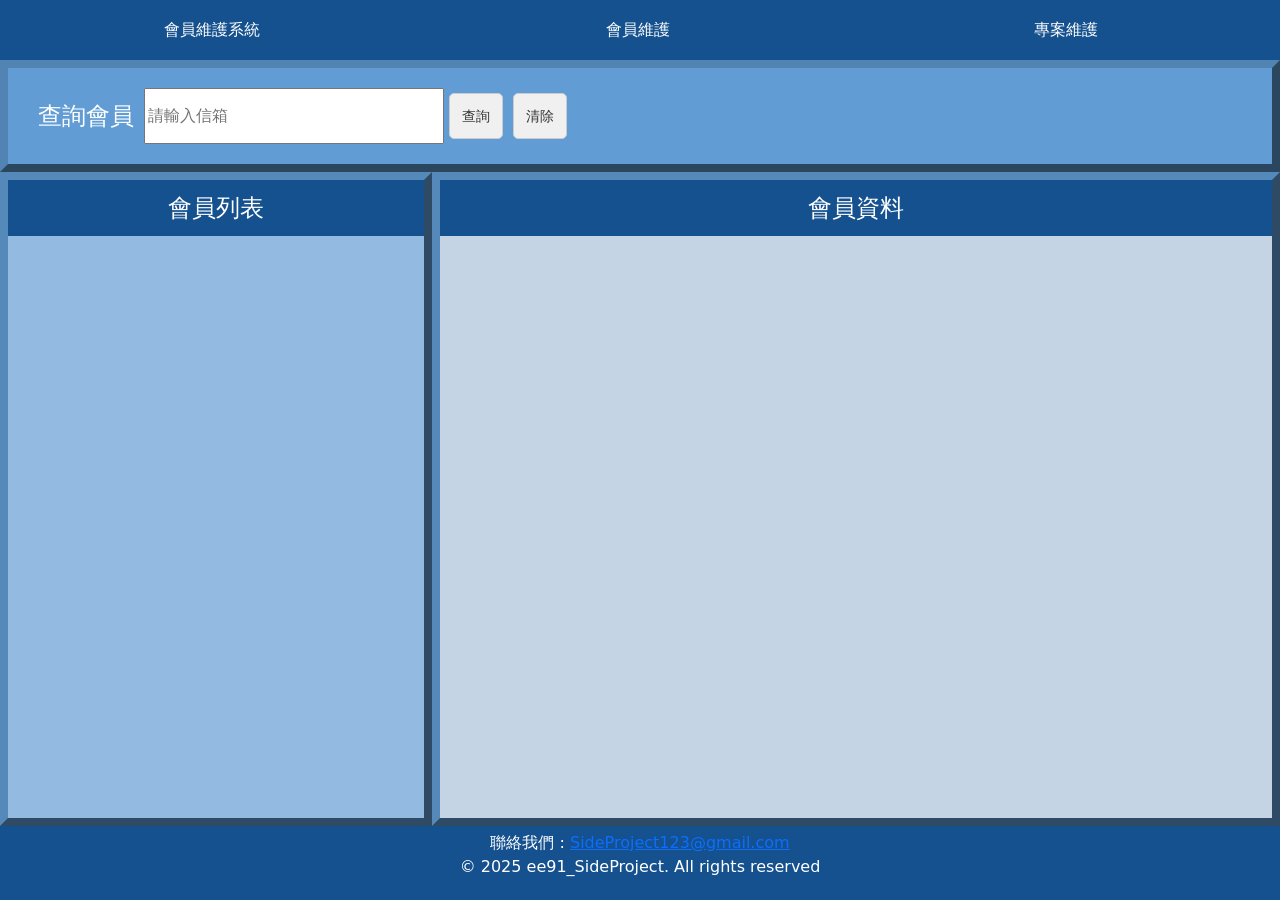
<file: member_manager/member_manager.html>
<!DOCTYPE html>
<html lang="zh">
<head>
    <meta charset="UTF-8">
    <meta name="viewport" content="width=device-width, initial-scale=1.0">
    <title>會員維護系統 | 管理員登入頁面</title>
    <link rel="stylesheet" type="text/css" href="./member_manager.css">
    <link href="https://cdn.jsdelivr.net/npm/bootstrap@5.3.3/dist/css/bootstrap.min.css" rel="stylesheet"
        integrity="sha384-QWTKZyjpPEjISv5WaRU9OFeRpok6YctnYmDr5pNlyT2bRjXh0JMhjY6hW+ALEwIH" crossorigin="anonymous">
    <script src="https://cdn.jsdelivr.net/npm/bootstrap@5.3.3/dist/js/bootstrap.bundle.min.js"
        integrity="sha384-YvpcrYf0tY3lHB60NNkmXc5s9fDVZLESaAA55NDzOxhy9GkcIdslK1eN7N6jIeHz"
        crossorigin="anonymous"></script>
    <!-- <script src="./member_manager.js"></script> -->
</head>
<body>
    <nav class="navBar">
        <ul>
            <li><p>會員維護系統</p></li>
            <li><a href="./member_manager.html">會員維護</a></li>
            <li><a href="../order_manager/order_manager.html">專案維護</a></li>
        </ul>
    </nav>
    <div class="mainBody">
        <div class="up">
            <div class="title">查詢會員</div>
            <input id="memberEmail" type="text" placeholder="請輸入信箱" autocomplete="on" />
            <button class="listButton" id="searchButton" onclick="searchMember()">查詢</button>
            <button class="listButton" id="clearButton" onclick="clearInputs()">清除</button>
        </div>
        <div class="down">
            <div id="memberListSide">
                <div class="title">會員列表</div>
                    <div class="memberList" id="memberList"></div>
            </div>
            <div id="detailContentSide">
                <div class="title">會員資料</div>
                <div class="detail" id="detailContent"></div>
            </div>
        </div>
    </div>
    <footer class="footer">
        <span>聯絡我們 :</span>
		<a href="SideProject123@gmail.com">SideProject123@gmail.com</a>
		<p>&copy; 2025 ee91_SideProject. All rights reserved</p>
    </footer>
    <dialog>
        <div>
            <svg id="i-alert" xmlns="http://www.w3.org/2000/svg" width="32" height="32" fill="currentColor" class="bi bi-exclamation-circle" viewBox="0 0 16 16">
                <path d="M8 15A7 7 0 1 1 8 1a7 7 0 0 1 0 14m0 1A8 8 0 1 0 8 0a8 8 0 0 0 0 16"/>
                <path d="M7.002 11a1 1 0 1 1 2 0 1 1 0 0 1-2 0M7.1 4.995a.905.905 0 1 1 1.8 0l-.35 3.507a.552.552 0 0 1-1.1 0z"/>
            </svg>
        </div>
        <div>
            <h3>確定要刪除此會員嗎？</h3>
            <h4>注意：刪除無法復原！</h4>
        </div>
        <form method="dialog">
            <footer>
                <button class="listButton confirm">確定</button>
                <button class="listButton" onclick="closeDialog()">取消</button>
            </footer>
        </form>
    </dialog>
    <script src="./member_manager.js"></script>
</body>
</html>
</file>
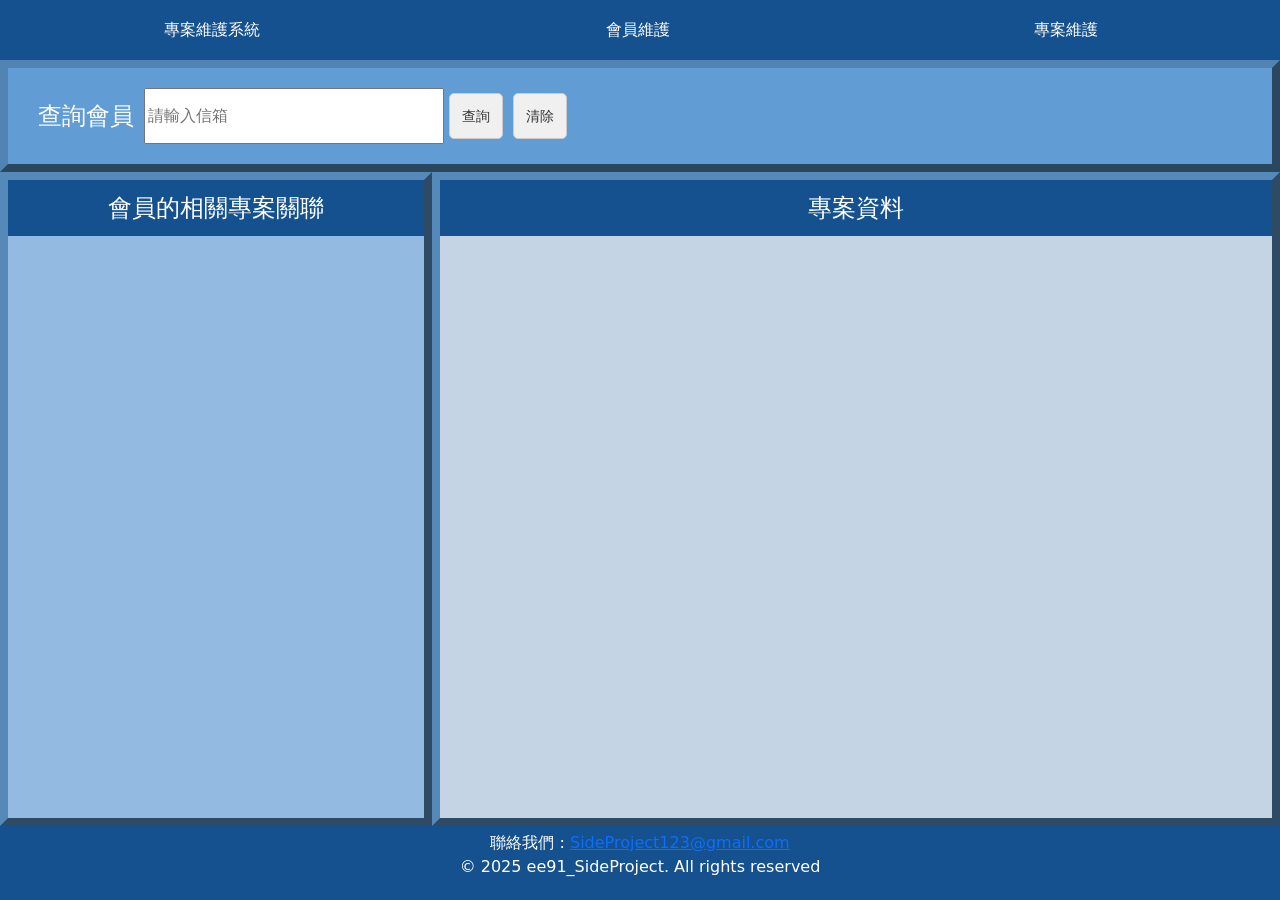
<file: order_manager/order_manager.html>
<!DOCTYPE html>
<html lang="zh">
<head>
    <meta charset="UTF-8">
    <meta name="viewport" content="width=device-width, initial-scale=1.0">
    <title>專案維護系統 | 管理員登入頁面</title>
    <link rel="stylesheet" type="text/css" href="./order_manager.css">
    <link href="https://cdn.jsdelivr.net/npm/bootstrap@5.3.3/dist/css/bootstrap.min.css" rel="stylesheet"
        integrity="sha384-QWTKZyjpPEjISv5WaRU9OFeRpok6YctnYmDr5pNlyT2bRjXh0JMhjY6hW+ALEwIH" crossorigin="anonymous">
    <script src="https://cdn.jsdelivr.net/npm/bootstrap@5.3.3/dist/js/bootstrap.bundle.min.js"
        integrity="sha384-YvpcrYf0tY3lHB60NNkmXc5s9fDVZLESaAA55NDzOxhy9GkcIdslK1eN7N6jIeHz"
        crossorigin="anonymous"></script>
    <!-- <script src="./order_manager.js"></script> -->
</head>
<body>
    <nav class="navBar">
        <ul>
            <li><p>專案維護系統</p></li>
            <li><a href="../member_manager/member_manager.html">會員維護</a></li>
            <li><a href="./order_manager.html">專案維護</a></li>
        </ul>
    </nav>
    <div class="mainBody">
        <div class="up">
            <div class="title">查詢會員</div>
            <input id="memberEmail" type="text" placeholder="請輸入信箱" autocomplete="on" />
            <button class="listButton" id="searchButton" onclick="searchMember()">查詢</button>
            <button class="listButton" id="clearButton" onclick="clearInputs()">清除</button>
        </div>
        <div class="down">
            <div id="orderListSide">
            <div class="title">會員的相關專案關聯</div>
                <div class="orderList" id="orderList"></div>
            </div>
            <div id="detailContentSide">
                <div class="title">專案資料</div>
                <div class="detail" id="detailContent"></div>
            </div>
        </div>
    </div>
    <footer class="footer">
        <span>聯絡我們 :</span>
		<a href="SideProject123@gmail.com">SideProject123@gmail.com</a>
		<p>&copy; 2025 ee91_SideProject. All rights reserved</p>
    </footer>
    <dialog>
        <div>
            <svg id="i-alert" xmlns="http://www.w3.org/2000/svg" width="32" height="32" fill="currentColor" class="bi bi-exclamation-circle" viewBox="0 0 16 16">
                <path d="M8 15A7 7 0 1 1 8 1a7 7 0 0 1 0 14m0 1A8 8 0 1 0 8 0a8 8 0 0 0 0 16"/>
                <path d="M7.002 11a1 1 0 1 1 2 0 1 1 0 0 1-2 0M7.1 4.995a.905.905 0 1 1 1.8 0l-.35 3.507a.552.552 0 0 1-1.1 0z"/>
            </svg>
        </div>
        <div>
            <h3>確定要刪除關聯嗎？</h3>
            <h4>注意：刪除無法復原，若為專案擁有者，專案也會刪除！</h4>
        </div>
        <form method="dialog">
            <footer>
                <button class="listButton confirm">確定</button>
                <button class="listButton" onclick="closeDialog()">取消</button>
            </footer>
        </form>
    </dialog>
    <script src="./order_manager.js"></script>
</body>
</html>
</file>
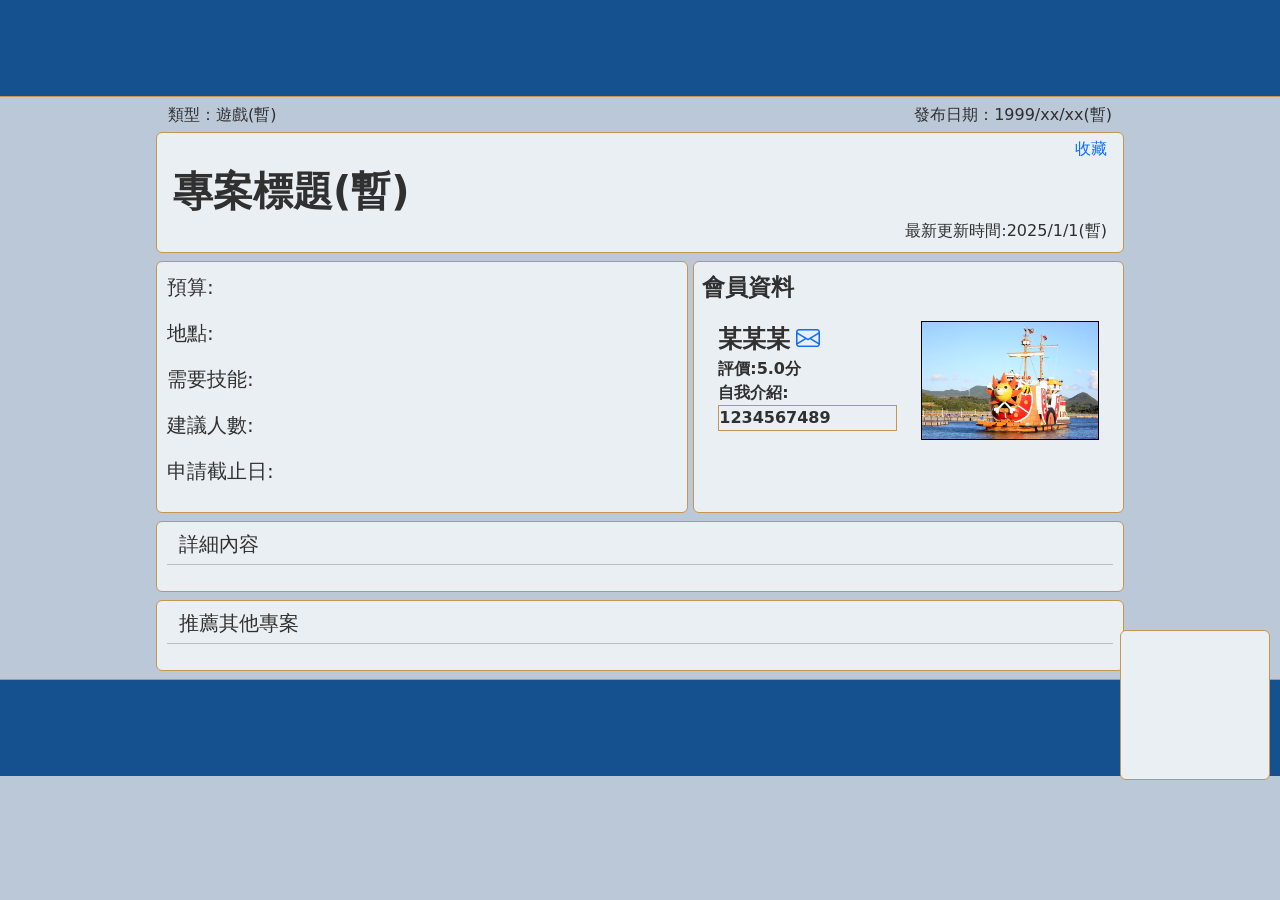
<file: 大專/order_main/order_main.html>
<!DOCTYPE html>
<html lang="en">

<head>
    <meta charset="UTF-8">
    <meta name="viewport" content="width=device-width, initial-scale=1">
    <title>訂單頁面</title>
    <link href="https://cdn.jsdelivr.net/npm/bootstrap@5.3.3/dist/css/bootstrap.min.css" rel="stylesheet">
    <link rel="stylesheet" href="https://cdn.jsdelivr.net/npm/bootstrap-icons@1.11.3/font/bootstrap-icons.min.css">    <link rel="stylesheet" href="./main.css">
    <script src="../JQuery/jquery-3.7.1.js"></script>
    <script src="./main.js"></script>
</head>

<body>
    <header><br><br><br><br></header>
    <div class="container w-75 p-2">
        <div id="buttonArea" class="rounded-2">
            <p id="applyPeople"></p>
            <button id="apply" class="btn btn-outline-primary">申請</button>
            <button id="edit" class="btn btn-outline-primary">編輯</button>
        </div>
        <div class="d-flex">
            <h6 class="d-inline">類型：<h6 id="category">遊戲(暫)</h6>
            </h6>
            <h6 class="d-inline ms-auto">發布日期：<h6 id="release">1999/xx/xx(暫)</h6>
            </h6>
        </div>
        <div id="title" class="p-1 rounded-2 mb-2 row">
            <div class="col">
                <div class="text-end">
                    <a href="" id="collect">收藏</a>
                </div>
                <div id="projectTitle" class="me-auto d-flex align-items-center fw-bold fs-1">
                    專案標題(暫)
                </div>
                <div class="text-end">
                    <h6 id="updateDate">最新更新時間:2025/1/1(暫)</h6>
                </div>
            </div>
        </div>
        <div class="row mb-2">
            <div id="info" class="rounded-2">
                <p id="budget">預算:</p>
                <p id="area">地點:</p>
                <p id="skill">需要技能:</p>
                <p id="head">建議人數:</p>
                <p id="deadline">申請截止日:</p>
            </div>
            <div id="member" class="p-2 rounded-2 ms-auto">
                    <m>會員資料</m>
                <div class="row p-3">
                    <div class="col-6">
                        <a id="memberName" href="">某某某</a>
                        <a id="mail" href="" class="bi bi-envelope"></a>
                        <div id="rank">評價:5.0分</div>
                        <div>自我介紹:</div>
                        <div id="introduce">1234567489</div>
                    </div>
                    <div class="col-6">
                        <div id="imgBorder" class="d-flex justify-content-center align-items-center">
                            <img id="img" class="img-fluid object-fit-contain" src="../sunny.jpg" alt="">
                        </div>
                    </div>
                </div>
            </div>
        </div>
        <div id="detailBox" class="mb-2 rounded-2 row">
            <h5>詳細內容</h5><hr>
            <div id="detail"></div>
        </div>
        <div id="another" class="row rounded-2">
            <h5>推薦其他專案</h5><hr></div>
    </div>
    <footer><br><br><br><br></footer>
    <script src="https://cdn.jsdelivr.net/npm/bootstrap@5.3.3/dist/js/bootstrap.bundle.min.js"></script>
</body>

</html>
</file>
<file: member_manager/member_manager.css>
* {
    -webkit-box-sizing: border-box;
    -moz-box-sizing: border-box;
    box-sizing: border-box;
}

/* width */
::-webkit-scrollbar {
    width: 10px;
    border-radius: 12px;
    background-color: #14518e;
}

/* Track */
::-webkit-scrollbar-track {
    background: #1963ad;
}

/* Handle */
::-webkit-scrollbar-thumb {
    background: #14518e;
}

/* Handle on hover */
::-webkit-scrollbar-thumb:hover {
    background: #114477;
}

html, body {
    height: 100%;
    margin: 0;
}

body {
    display: flex;
    flex-direction: column;
    padding: 0;
    font-family: monospace;
    font-size: 20px;
    background-color: #bbc8d8;
    margin: 0;
    padding: 0;
    background-size: cover;
}

nav {
    position: fixed;
    top: 0;
    width: 100%;
    z-index: 9999;
    height: 60px; /* 固定導航列高度 */
    background-color: #14518e;
    color: white;
}

nav ul {
    display: flex;
    list-style-type: none;
    padding: 0;
    margin: 0;
    justify-content: space-around;
    align-items: center;
    height: 100%; /* 將導航列的高度應用於內容 */
}

nav ul li {
    display: flex;
    align-items: center;
    justify-content: center;
    height: 100%;
}

nav ul li a {
    padding: 18px;
    text-decoration: none;
    display: block;
    color: white;
}

nav ul li a:hover {
    background-color: #1963ad;
}

nav ul li p {
    margin: 0;
    padding: 0;
    text-align: center;
}

.mainBody {
    display: flex;
    flex-direction: column;
    flex-grow: 1;
    justify-content: space-between;
    width: 100%;
    margin-top: 60px; /* 確保主內容不與導航列重疊 */
}

.up {
    width: 100%;
    background-color: #619dd4;
    text-align: left;
    display: flex;
    padding: 20px;
    box-sizing: border-box;
    border: 0.5rem outset #5184b3;
}

.down {
    width: 100%;
    height: 100%;
    background-color: #14518e;
    text-align: center;
    display: flex;
    flex-direction: row;
    box-sizing: border-box;
}

.title {
    color: white;
    font-size: x-large;
    text-align: center;
    margin: 10px;
}

#memberListSide, #detailContentSide {
    overflow-y: auto; /* 僅允許垂直滾動 */
}

#memberListSide {
    display: flex;
    flex-direction: column;
    flex: 1;
    border: 0.5rem outset #5589b9;
}

#detailContentSide {
    display: flex;
    flex-direction: column;
    flex: 2;
    border: 0.5rem outset #5589b9;
}

.memberList {
    width: 100%;
    height: 100%;
    background-color: #93bbe2;
    text-align: center;
    box-sizing: border-box;
}

/* 按鈕基礎樣式 */
.listButton {
    background-color: #f0f0f0; /* 淺灰背景 */
    border: 1px solid #ccc; /* 灰色邊框 */
    border-radius: 5px; /* 圓角 */
    color: #333; /* 文字顏色 */
    font-size: 14px; /* 文字大小 */
    padding: 8px 12px; /* 內距 */
    margin: 5px; /* 按鈕之間的間距 */
    cursor: pointer; /* 滑鼠指針 */
    transition: all 0.3s; /* 增加過渡效果 */
}

/* 按鈕 hover 效果 */
.listButton:hover {
    background-color: #007bff; /* 藍色背景 */
    color: #fff; /* 白色文字 */
    border-color: #0056b3; /* 深藍邊框 */
}

/* 按鈕按下效果 */
.listButton:active {
    background-color: #0056b3; /* 深藍背景 */
    border-color: #003f7f; /* 更深的藍邊框 */
    transform: scale(0.98); /* 輕微縮小 */
}

ul {
    list-style: none;
}

.detail {
    width: 100%;
    background-color: #c5d4e4;
    text-align: center;
}

.footer {
    bottom: 0;
    left: 0;
    background-color: #14518e;
    padding: 5px;
    text-align: center;
    color: white;
}

dialog::backdrop {
    background-color: rgba(0, 0, 0, 0.5);
}

#i-alert {
    color: red;
}

#memberEmail {
    width: 300px;
}

#deleteButton {
    left: 0;
}

.memberItem {
    display: flex;
    align-items: center;
}

.memberItem:hover {
    color: white;
    background-color: #1768b9;
}

#detailContent {
    display: flex;
    flex-direction: column;
    justify-content: space-around; /* 水平平均對齊 */
    align-items: center;          /* 垂直居中對齊 */
    height: 100%;                 /* 撐滿父容器 */
    box-sizing: border-box;
    padding: 20px;                /* 內距避免內容緊貼邊緣 */
    gap: 20px;                    /* 子項目之間的間距 */
}

.detailFooter {
    display: flex;
    justify-content: flex-end;    /* 水平向右對齊 */
    align-items: flex-end;        /* 垂直向下對齊 */
    width: 100%;                  /* 撐滿容器寬度 */
    margin-top: auto;             /* 自動推動到容器底部 */
}

#memberName, #memberAccount, #memberEmailNew, #memberBirthday, #memberTel {
    padding: 10px;
    border : solid .1px black;
    border-radius: 15px;
    background-color :  #fff;
    outline: none;
}
</file>
<file: order_manager/order_manager.css>
* {
    -webkit-box-sizing: border-box;
    -moz-box-sizing: border-box;
    box-sizing: border-box;
}

/* width */
::-webkit-scrollbar {
    width: 10px;
    border-radius: 12px;
    background-color: #14518e;
}

/* Track */
::-webkit-scrollbar-track {
    background: #1963ad;
}

/* Handle */
::-webkit-scrollbar-thumb {
    background: #14518e;
}

/* Handle on hover */
::-webkit-scrollbar-thumb:hover {
    background: #114477;
}

html, body {
    height: 100%;
    margin: 0;
}

body {
    display: flex;
    flex-direction: column;
    padding: 0;
    font-family: monospace;
    font-size: 20px;
    background-color: #bbc8d8;
    margin: 0;
    padding: 0;
    background-size: cover;
}

nav {
    position: fixed;
    top: 0;
    width: 100%;
    z-index: 9999;
    height: 60px; /* 固定導航列高度 */
    background-color: #14518e;
    color: white;
}

nav ul {
    display: flex;
    list-style-type: none;
    padding: 0;
    margin: 0;
    justify-content: space-around;
    align-items: center;
    height: 100%; /* 將導航列的高度應用於內容 */
}

nav ul li {
    display: flex;
    align-items: center;
    justify-content: center;
    height: 100%;
}

nav ul li a {
    padding: 18px;
    text-decoration: none;
    display: block;
    color: white;
}

nav ul li a:hover {
    background-color: #1963ad;
}

nav ul li p {
    margin: 0;
    padding: 0;
    text-align: center;
}

.mainBody {
    display: flex;
    flex-direction: column;
    flex-grow: 1;
    justify-content: space-between;
    width: 100%;
    margin-top: 60px; /* 確保主內容不與導航列重疊 */
}

.up {
    width: 100%;
    background-color: #619dd4;
    text-align: left;
    display: flex;
    padding: 20px;
    box-sizing: border-box;
    border: 0.5rem outset #5184b3;
}

.down {
    width: 100%;
    height: 100%;
    background-color: #14518e;
    text-align: center;
    display: flex;
    flex-direction: row;
    box-sizing: border-box;
}

.title {
    color: white;
    font-size: x-large;
    text-align: center;
    margin: 10px;
}

#orderListSide {
    display: flex;
    flex-direction: column;
    flex: 1;
    border: 0.5rem outset #5589b9;
}

#detailContentSide {
    display: flex;
    flex-direction: column;
    flex: 2;
    border: 0.5rem outset #5589b9;
}

.orderList {
    width: 100%;
    height: 100%;
    background-color: #93bbe2;
    text-align: center;
    box-sizing: border-box;
}

/* 按鈕基礎樣式 */
.listButton {
    background-color: #f0f0f0; /* 淺灰背景 */
    border: 1px solid #ccc; /* 灰色邊框 */
    border-radius: 5px; /* 圓角 */
    color: #333; /* 文字顏色 */
    font-size: 14px; /* 文字大小 */
    padding: 8px 12px; /* 內距 */
    margin: 5px; /* 按鈕之間的間距 */
    cursor: pointer; /* 滑鼠指針 */
    transition: all 0.3s; /* 增加過渡效果 */
}

/* 按鈕 hover 效果 */
.listButton:hover {
    background-color: #007bff; /* 藍色背景 */
    color: #fff; /* 白色文字 */
    border-color: #0056b3; /* 深藍邊框 */
}

/* 按鈕按下效果 */
.listButton:active {
    background-color: #0056b3; /* 深藍背景 */
    border-color: #003f7f; /* 更深的藍邊框 */
    transform: scale(0.98); /* 輕微縮小 */
}

ul {
    list-style: none;
}

.detail {
    width: 100%;
    background-color: #c5d4e4;
    text-align: center;
}

.footer {
    bottom: 0;
    left: 0;
    background-color: #14518e;
    padding: 5px;
    text-align: center;
    color: white;
}

dialog::backdrop {
    background-color: rgba(0, 0, 0, 0.5);
}

#i-alert {
    color: red;
}

#memberEmail {
    width: 300px;
}

#deleteButton {
    left: 0;
}

.orderItem {
    display: flex;
    align-items: center;
}

.orderItem:hover {
    color: white;
    background-color: #1768b9;
}

.tag {
    display: inline-block;
    padding: 5px 10px;
    border-radius: 5px;
    margin-left: 5px;
    font-size: 12px;
    color: #fff;
}

.tag.pink {
    background-color: pink;
    color: #000;
}

.tag.yellow {
    background-color: yellow;
    color: #000;
}

.tag.blue {
    background-color: blue;
}

.tag.green {
    background-color: green;
}

.detailField {
    width: auto;
}

#detailContent {
    display: flex;
    flex-direction: column;
    /* justify-content: space-around; */
    align-items: center;          /* 垂直居中對齊 */
    height: 100%;                 /* 撐滿父容器 */
    box-sizing: border-box;
    padding: 20px;                /* 內距避免內容緊貼邊緣 */
    gap: 20px;                    /* 子項目之間的間距 */
}

.detailFooter {
    display: flex;
    justify-content: flex-end;    /* 水平向右對齊 */
    align-items: flex-end;        /* 垂直向下對齊 */
    width: 100%;                  /* 撐滿容器寬度 */
    margin-top: auto;             /* 自動推動到容器底部 */
}

#orderName, #orderDeadline, #orderLocation, #orderRank, #orderPeople {
    padding: 10px;
    border : solid .1px black;
    border-radius: 15px;
    background-color :  #fff;
    outline: none;
}

#orderIntro, #orderDetail {
    width: 500px;
    height: 200px;
    padding: 10px;
    border : solid .1px black;
    border-radius: 15px;
    background-color :  #fff;
    outline: none;
}
</file>
<file: 大專/order_main/main.css>
header {
    background: #14518e;
    border-bottom: 1px solid #c59650;
}

body {
    background-color: #bbc8d8;
    color: #303030;
}

footer {
    background: #14518e;
    border-top: 1px solid #c59650;
}

#detailBox,
#title,
#member,
#info,
#buttonArea,
[id^=another] {
    border: 1px solid #c59650;
    padding: 10px;
    background-color: #eaeff3;
}

#projectTitle {
    min-height: 60px;
}

#buttonArea {
    height: 150px;
    width: 150px;
    position: fixed;
    right: 10px;
    bottom: 120px;
    display: flex;
    flex-direction: column;
    justify-content: center;
    align-items: center;
    text-align: center;
    font-size: 15px;
    font-weight: bold;
}

#apply, 
#edit{
    --bs-btn-padding-y: .20rem;
    --bs-btn-padding-x: .20rem;
    height: 50px;
    width: 90px;
    font-size: 24px;
    display: none; 
}

#collect{
    text-decoration: none;
}
#info p {
    font-size: 20px;
    /* font-weight: bold; */
}

#info {
    width: 55%;
}

#member m {
    font-size: 23px;
    font-weight: bold;
}

#member {
    width: 44.5%;
    font-weight: bold;
    max-height: 500px;

}

#imgBorder {
    border: 1.5px solid black;
    max-width: 300px;
    max-height: 300px;
}

#memberName {
    font-size: 24px;
    text-decoration: none;
    color: #303030;
}
#introduce{
    border: 1.5px solid #c59650;
    max-height: 100px;
}

#detail img {
    max-width: 900px; /* 設置圖片的最大寬度 */
    height: auto;   /* 高度自動調整 */
}

a[class="d-inline col-md-3"]{
    color: #303030;
    text-decoration: none;

}
#mail {
    font-size: 24px;
}

#anotherTitle{
    font-size: 20px;
    font-weight: bold;
}
#another>p{
    font-size: 20px;
    font-weight: bold;
}
</file>
